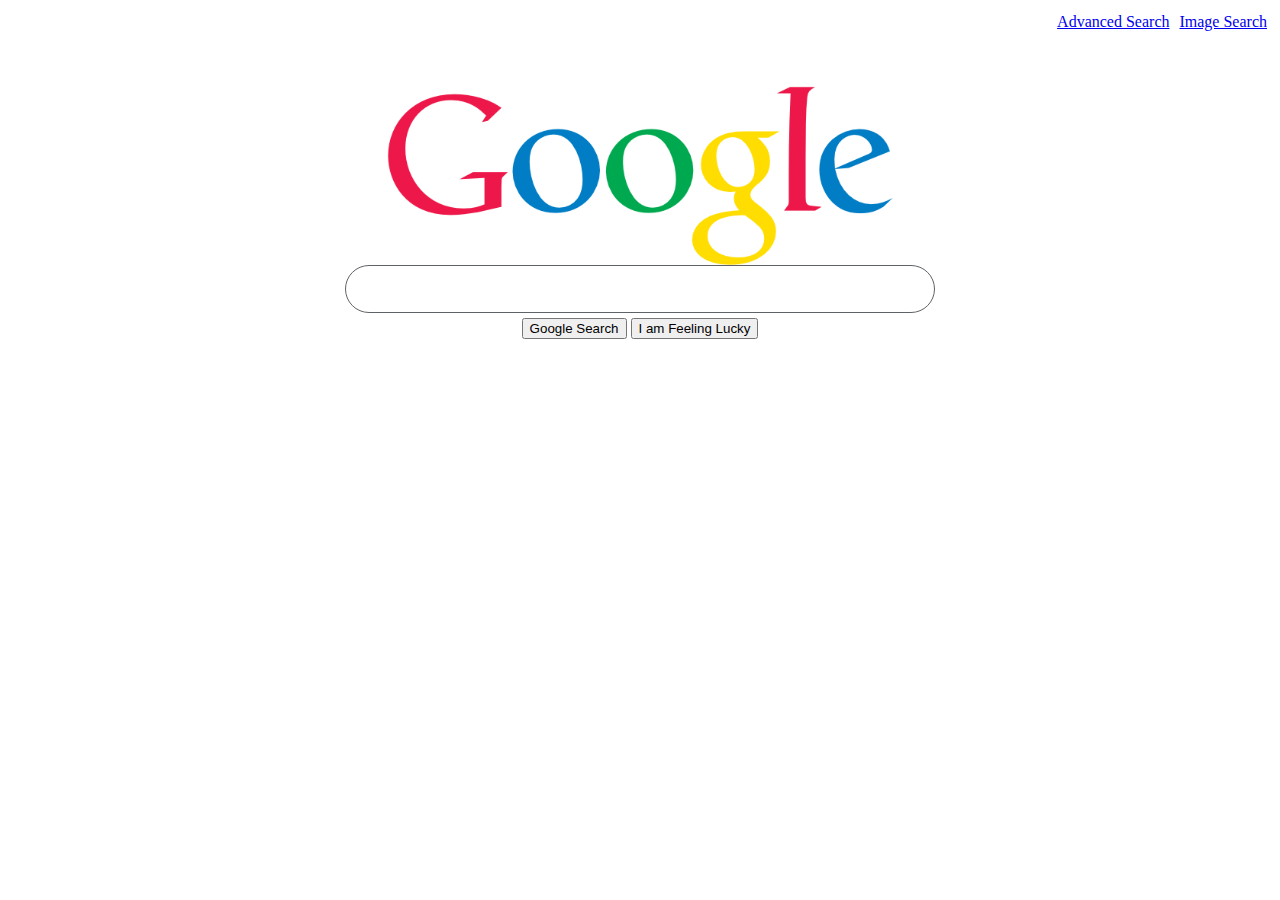
<file: web50/projects/2020/x/search/index.html>
<!DOCTYPE html>
<html lang="en">
    <head>
        <title>Search</title>
        <link rel="stylesheet" href="style.css">
    </head>
    <body>
        <div class="NavDiv">
            <ul class="Navbar">
                <li>
                    <a href="imagesearch.html">Image Search</a></a>
                </li>
                <li>
                    <a href="advancedsearch.html">Advanced Search</a>
                </li>
            </ul>
    </div>
    <div class="SplashDiv">
    <img id="splash" src="google.png" alt="google">
    </div>
        <form action="https://google.com/search">
            <input id="searchbar" type="text" name="q">
            <div class="SubmitButton">
                <input type="submit" value="Google Search">
                <input type="submit" name="btnI" value="I am Feeling Lucky" class="button">
            </div>
            
        </form>
    </body>
</html>
</file>
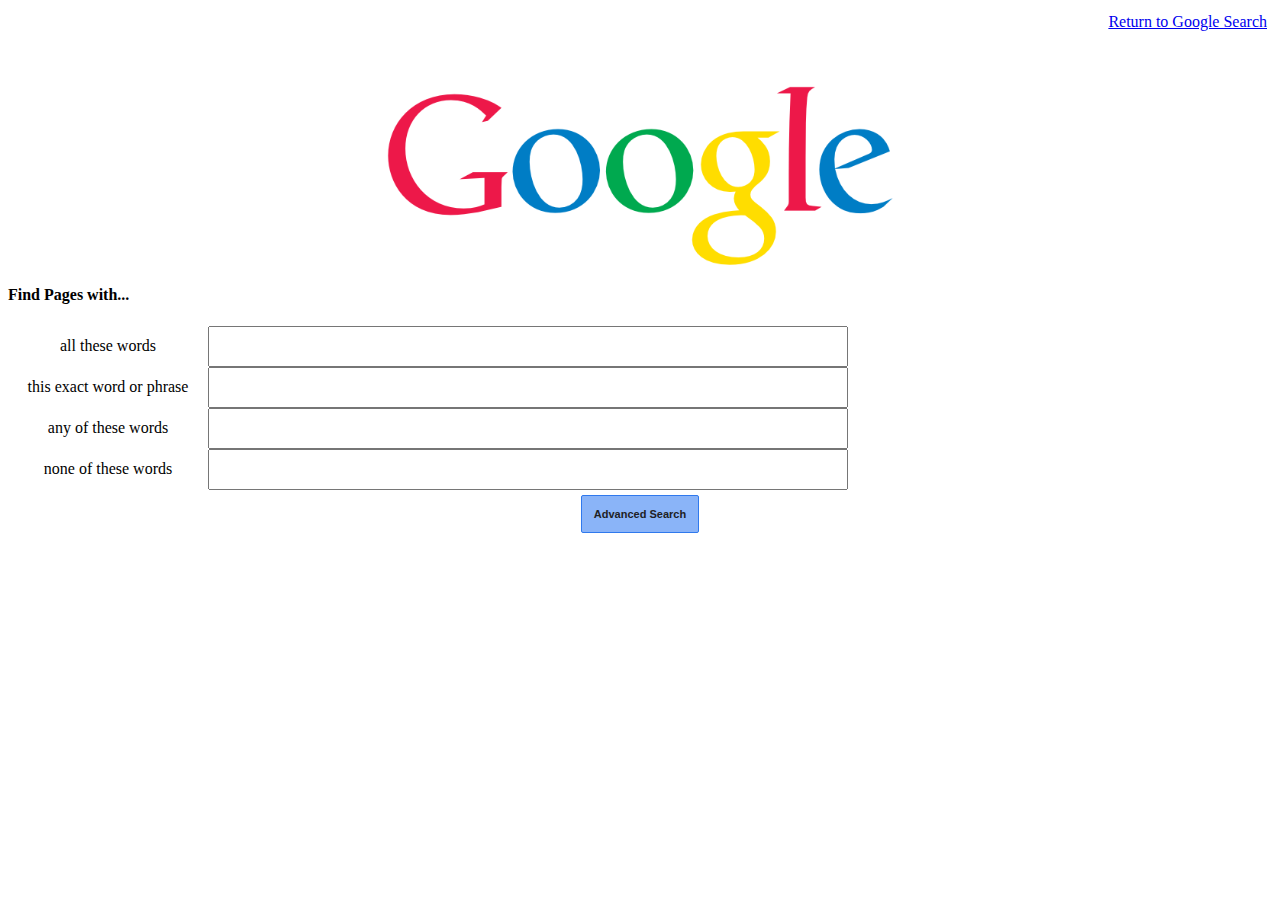
<file: web50/projects/2020/x/search/advancedsearch.html>
<!DOCTYPE html>
<html lang="en">
    <head>
        <title>Advanced Search</title>
        <link rel="stylesheet" href="style.css">
    </head>
    <body>
    <div class="NavDiv">
        <ul class="Navbar">
            <li>
                <a href="index.html">Return to Google Search</a></a>
            </li>
        </ul>
    </div>
    <div class="SplashDiv">
        <img id="splash" src="google.png" alt="google">
    </div>
        <form action="https://google.com/search">
            <div class="AdvSearch">
            <h4>Find Pages with...</h4>
            <div class="srchfrm">
            <label for="q">all these words</label><input  type="text" name="as_q">
            </div>
            <div class="srchfrm">
            <label for="r">this exact word or phrase</label><input  type="text" name="as_epq">
            </div>
            <div class="srchfrm">
            <label for="s">any of these words</label><input  type="text" name="as_oq">
            </div>
            <div class="srchfrm">
            <label for="t">none of these words</label><input  type="text" name="as_eq">
            </div>
        </div>
            <div class="SubmitButton">
                <input id="AdvSearchBtn" type="submit" value="Advanced Search">
            </div>

        </form>
    </body>
</html>
</file>
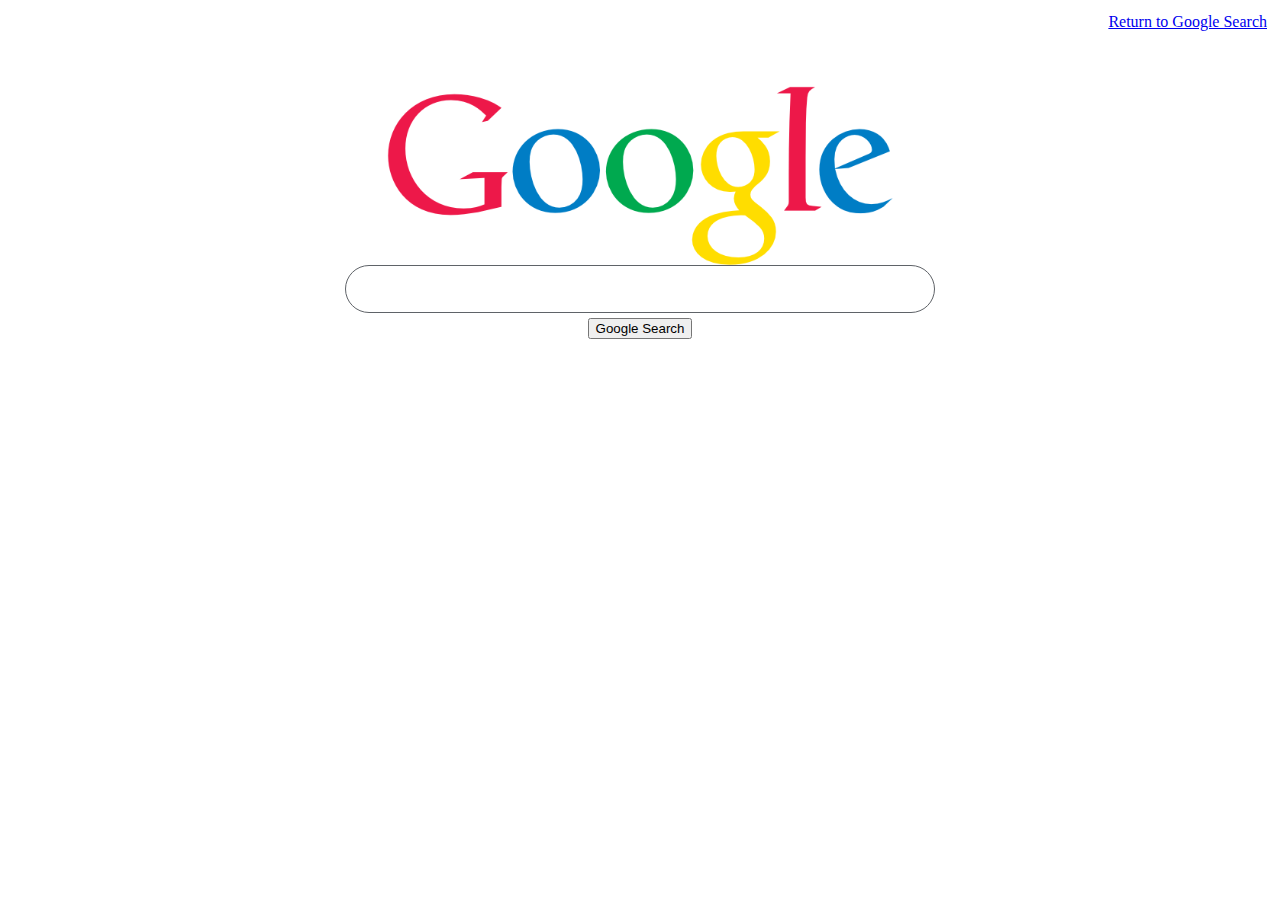
<file: web50/projects/2020/x/search/imagesearch.html>
<!DOCTYPE html>
<html lang="en">
    <head>
        <title>Image Search</title>
        <link rel="stylesheet" href="style.css">
    </head>
    <body>
    <div class="NavDiv">
        <ul class="Navbar">
            <li>
                <a href="index.html">Return to Google Search</a></a>
            </li>
        </ul>
    </div>
    <div class="SplashDiv">
        <img id="splash" src="google.png" alt="google">
    </div>
        <form action="http://images.google.com/images">
            <input id="searchbar" type="text" name="q">
            <div class="SubmitButton">
                <input type="submit" value="Google Search">
            </div>
            
        </form>
    </body>
</html>
</file>
<file: web50/projects/2020/x/search/style.css>
#searchbar {
display: flex;
z-index: 3;
height: 44px;
border: 1px solid #5f6368;
box-shadow: none;
border-radius: 24px;
margin: 0 auto;
width: 638px;
width: 50%;
max-width: 584px;
}
.NavDiv {
    display: flex;
    padding-bottom: 50px;
}
.Navbar {
    width:100%;
    list-style-type: none;
    margin: 0;
    padding: 0;
  }
li {
    display: inline;
    float:right;
    padding: 5px;
  }
H1 {
    position: relative;
    margin: auto;
    text-align: center;
}
form {
    width: 100%;
    margin:auto;
    position:relative;
}
.SubmitButton {
    margin:5px;
    text-align: center;
}
.AdvSearch{
    display: block;
    width:100%;
}
.AdvSearch input{
    width:50%;
    height: 35px;
}
label{
    display:inline-block;
    width:200px;
    text-align: center;
}
.SplashDiv{
    display: flex;
    width:100%;
    margin:auto;
    justify-content: center;
}
#splash{
    width:40%;
    text-align: center;
}
#AdvSearchBtn{
    background: #8ab4f8;
    border-color: #8ab4f8;
    color: #202124;
    padding:12px;
    border: 1px solid #3079ed;
    border-radius: 2px;
    cursor: default;
    font-size: 11px;
    font-weight: bold;
    text-align: center;
    white-space: nowrap;
}
</file>
